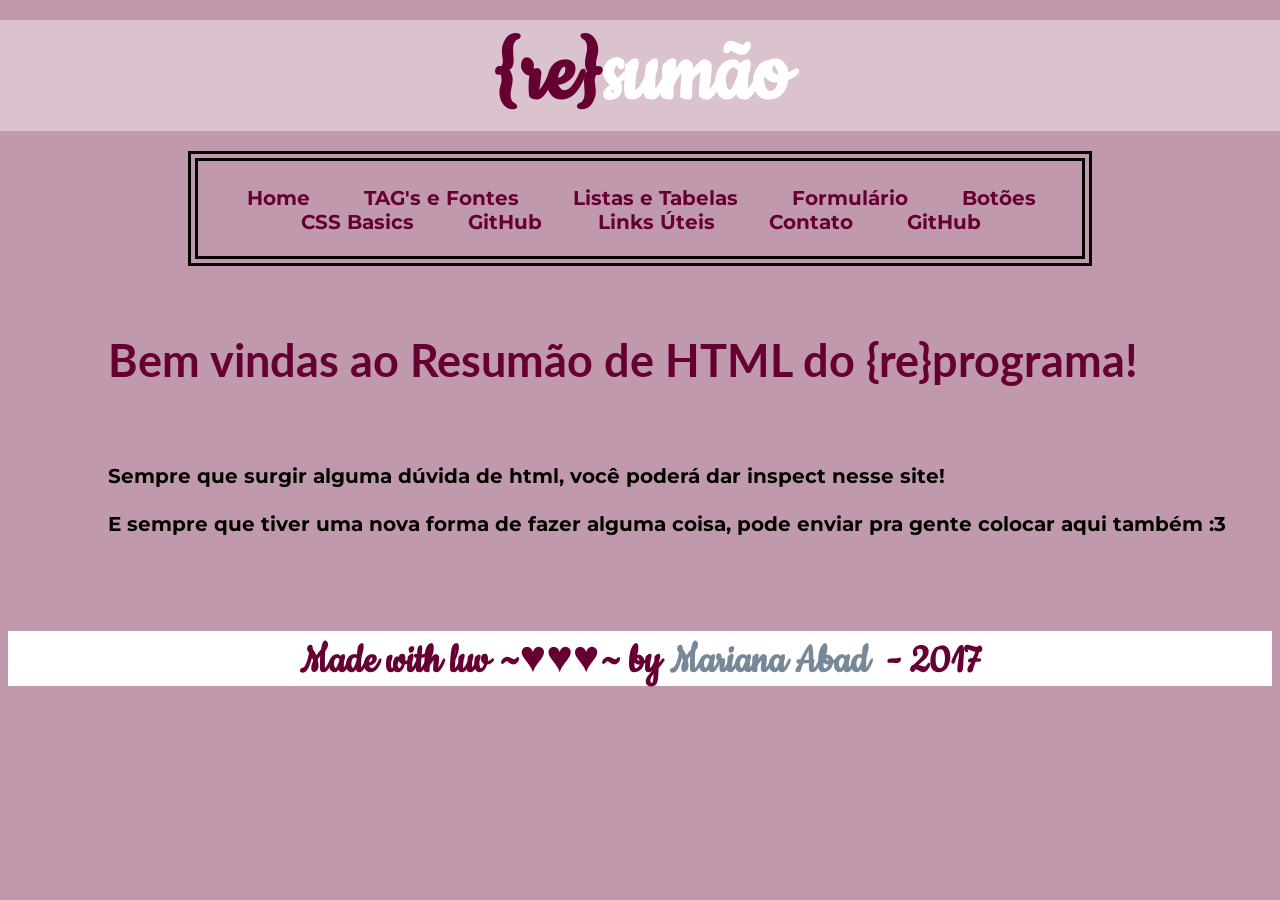
<file: Index.html>
﻿<!DOCTYPE html> <!-- para dar print num trecho de código, usar <code> -->
<html lang = "pt-br"> <!-- Diz para o navegador de que tipo é o seu arquivo e dá início ao trecho html -->
    <head> <!-- Informações iniciais do arquivo -->
        <meta charset="UTF-8"> <!-- Para evitar problemas de acentuação -->
        <title> Resumo HTML </title> <!-- Dá o título para a página -->
        <link rel="icon" href="img/icon.png"> <!-- Para colocar ícone na aba do navegador, pode não funcionar no Chrome ~funciona se o ícone for 32x32~ -->
        <link href="https://fonts.googleapis.com/css?family=Cookie|Lato|Montserrat" rel="stylesheet">

        <link rel="stylesheet" href="CSS/Conteudo.css"> <!-- link para o arquivo css -->
    </head>

    <body> <!-- Dá início ao corpo da estrutura do site -->
    <header>
        <nav>
            <h1 class="logo"><span class="re"> {re}</span><span class="titulo">sumão </span></h1><!-- id título é pra referência no arquivo css -->
            <ul id ="menu">
                <li><a href="Resumo HTML.html" target="_self">Home</a></li> <!-- a href é pra redirecionamento, _self na mesma aba e _blank em uma nova aba -->
                <li><a href="TAG.html" target="_self">TAG's e Fontes</a></li> <!-- se precisar de mais itens no menu, é só repetir o código de cima :D -->
                <li><a href="Listas.html" target="_self">Listas e Tabelas</a></li>
                <li><a href="Formulario.html" target="_self">Formulário</a></li>
                <li><a href="Botoes.html" target="_self">Botões</a></li>
                <li><a href="CSS.html" target="_self">CSS Basics</a></li>
                <li><a href="GitHub.html" target="_self">GitHub </a></li>
                <li><a href="Links.html" target="_self">Links Úteis</a></li> 
                <li><a href="Contato.html" target="_self">Contato</a></li>
                <li><a href="GitHub.html" target="_self"> GitHub </a></li>
            </ul>
        </nav>
    </header>

        
        
        <!-- a expressão ../ é quando você precisa de uma imagem num projeto que contenha mais de uma página -->
        <!-- Width é largura e Height é altura, pode ser mostrada em % ou em pixels-->
       
        
        <div class="conteudo">
            
            <br><br><h2 class ="regioes"> Bem vindas ao Resumão de HTML do {re}programa! </h2><br>
            <p class ="texto">Sempre que surgir alguma dúvida de html, você poderá dar inspect nesse site!<br><br>E sempre que tiver uma nova forma de fazer alguma coisa, pode enviar pra gente colocar aqui também :3 </p>
            <br><br>
        </div>
    <footer>
        <h2 id = "pe"> Made with luv ~♥♥♥~ by <a href="mailto:maryh.abad@gmail.com" target="_blank"> Mariana Abad</a> - 2017 </h2>
    </footer>  
   
    </body>

  

</html>
</file>
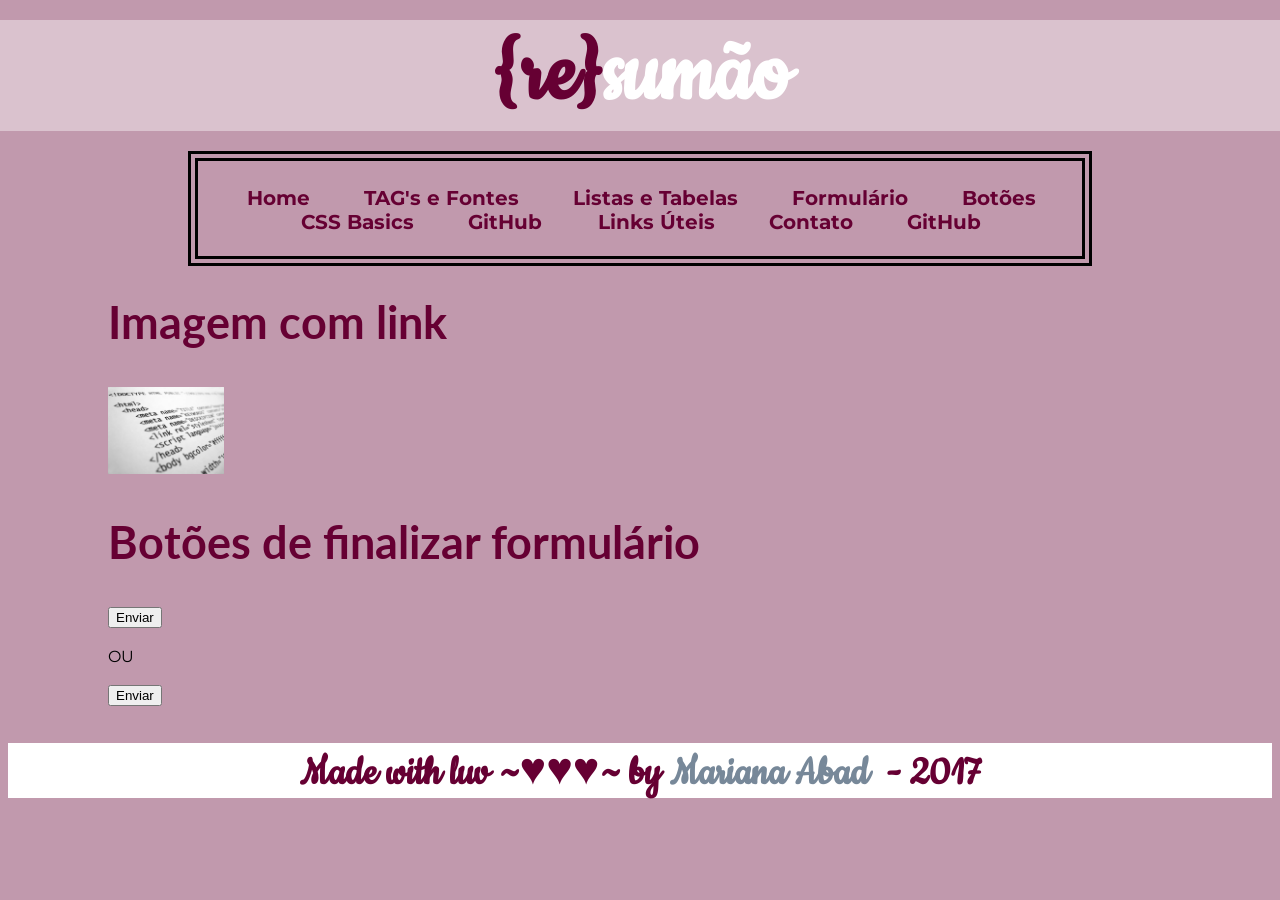
<file: Botoes.html>
﻿<!DOCTYPE html> <!-- para dar print num trecho de código, usar <code> -->
<html lang = "pt-br"> <!-- Diz para o navegador de que tipo é o seu arquivo e dá início ao trecho html -->
    <head> <!-- Informações iniciais do arquivo -->
        <meta charset="UTF-8"> <!-- Para evitar problemas de acentuação -->
        <title> Resumo HTML </title> <!-- Dá o título para a página -->
        <link rel="icon" href="img/icon.png"> <!-- Para colocar ícone na aba do navegador, pode não funcionar no Chrome ~funciona se o ícone for 32x32~ -->
        <link href="https://fonts.googleapis.com/css?family=Cookie|Lato|Montserrat" rel="stylesheet">

        <link rel="stylesheet" href="CSS/Conteudo.css"> <!-- link para o arquivo css -->
    </head>

    <body> <!-- Dá início ao corpo da estrutura do site -->
    <header>
        <nav>
            <h1 class="logo"><span class="re"> {re}</span><span class="titulo">sumão </span></h1><!-- id título é pra referência no arquivo css -->
            <ul id ="menu">
                <li><a href="Resumo HTML.html" target="_self">Home</a></li> <!-- a href é pra redirecionamento, _self na mesma aba e _blank em uma nova aba -->
                <li><a href="TAG.html" target="_self">TAG's e Fontes</a></li> <!-- se precisar de mais itens no menu, é só repetir o código de cima :D -->
                <li><a href="Listas.html" target="_self">Listas e Tabelas</a></li>
                <li><a href="Formulario.html" target="_self">Formulário</a></li>
                <li><a href="Botoes.html" target="_self">Botões</a></li>
                <li><a href="CSS.html" target="_self">CSS Basics</a></li>
                <li><a href="GitHub.html" target="_self">GitHub </a></li>
                <li><a href="Links.html" target="_self">Links Úteis</a></li> 
                <li><a href="Contato.html" target="_self">Contato</a></li>
                <li><a href="GitHub.html" target="_self"> GitHub </a></li>
            </ul>
        </nav>
    </header>

        
        
        <!-- a expressão ../ é quando você precisa de uma imagem num projeto que contenha mais de uma página -->
        <!-- Width é largura e Height é altura, pode ser mostrada em % ou em pixels-->
       
        
        <div class="conteudo">
            <div>
                <h2 class ="regioes"> Imagem com link </h2>
                <a href="https://www.google.com" target="_blank"><img src ="img/html.jpg" width="10%" height="10%"></a><br> <!-- sempre que tem imagem, é bom colocar alt!! -->
            </div>
       
        <form>
            <h2 class = "regioes"> Botões de finalizar formulário </h2>
            <input type="submit" value="Enviar"> <br><br>OU<br><br>
            <button type="submit"> Enviar </button>
        </form>
        </div>

        <footer>
        <h2 id = "pe"> Made with luv ~♥♥♥~ by <a href="mailto:maryh.abad@gmail.com" target="_blank"> Mariana Abad</a> - 2017 </h2>
        </footer>    
               
    </body>

</html>
</file>
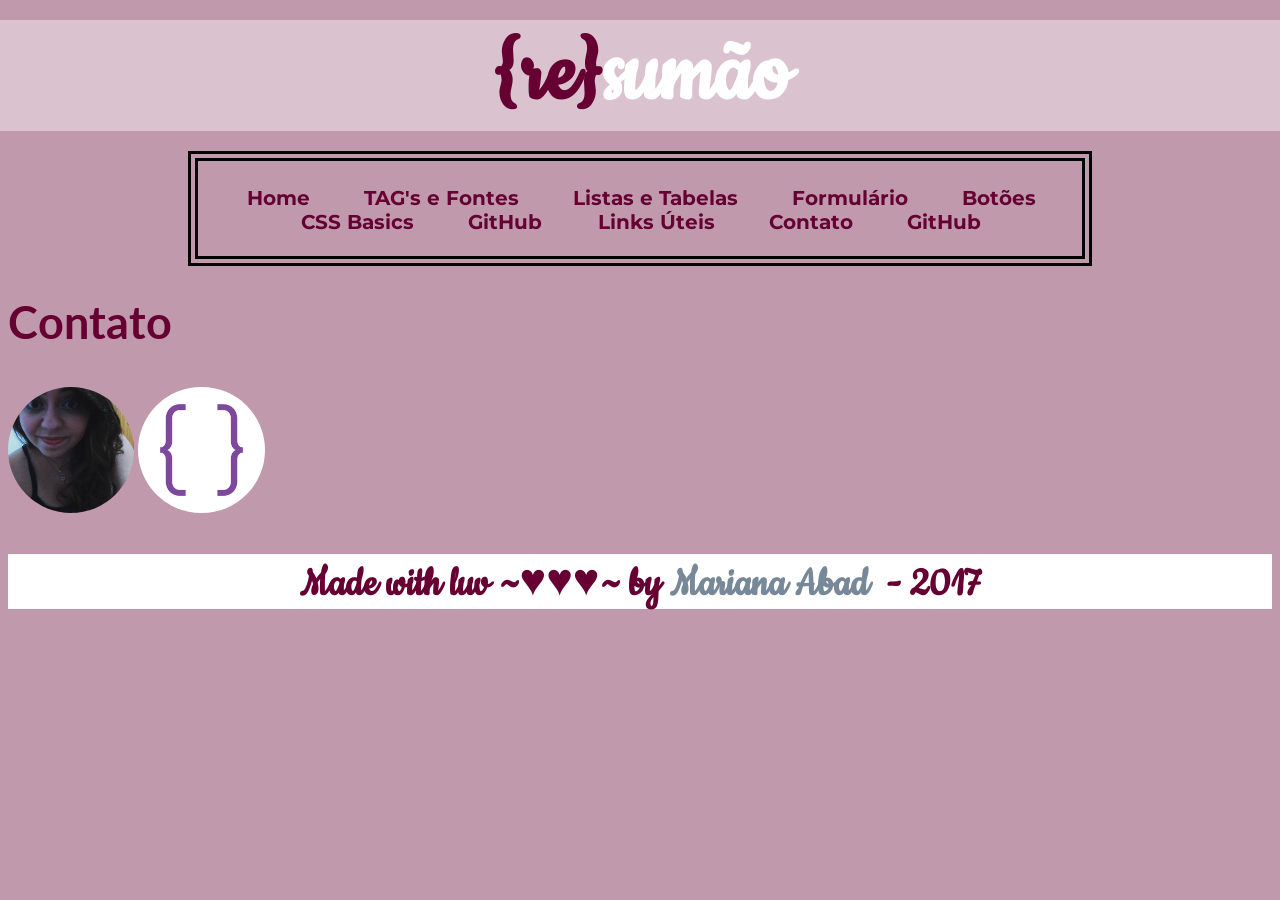
<file: Contato.html>
﻿<!DOCTYPE html> <!-- para dar print num trecho de código, usar <code> -->
<html lang = "pt-br"> <!-- Diz para o navegador de que tipo é o seu arquivo e dá início ao trecho html -->
    <head> <!-- Informações iniciais do arquivo -->
        <meta charset="UTF-8"> <!-- Para evitar problemas de acentuação -->
        <title> Resumo HTML </title> <!-- Dá o título para a página -->
        <link rel="icon" href="img/icon.png"> <!-- Para colocar ícone na aba do navegador, pode não funcionar no Chrome ~funciona se o ícone for 32x32~ -->
        <link href="https://fonts.googleapis.com/css?family=Cookie|Lato|Montserrat" rel="stylesheet">

        <link rel="stylesheet" href="CSS/Conteudo.css"> <!-- link para o arquivo css -->
    </head>

    <body> <!-- Dá início ao corpo da estrutura do site -->
    <header>
        <nav>
            <h1 class="logo"><span class="re"> {re}</span><span class="titulo">sumão </span></h1><!-- id título é pra referência no arquivo css -->
            <ul id ="menu">
                <li><a href="Resumo HTML.html" target="_self">Home</a></li> <!-- a href é pra redirecionamento, _self na mesma aba e _blank em uma nova aba -->
                <li><a href="TAG.html" target="_self">TAG's e Fontes</a></li> <!-- se precisar de mais itens no menu, é só repetir o código de cima :D -->
                <li><a href="Listas.html" target="_self">Listas e Tabelas</a></li>
                <li><a href="Formulario.html" target="_self">Formulário</a></li>
                <li><a href="Botoes.html" target="_self">Botões</a></li>
                <li><a href="CSS.html" target="_self">CSS Basics</a></li>
                <li><a href="GitHub.html" target="_self">GitHub </a></li>
                <li><a href="Links.html" target="_self">Links Úteis</a></li> 
                <li><a href="Contato.html" target="_self">Contato</a></li>
                <li><a href="GitHub.html" target="_self"> GitHub </a></li>
            </ul>
        </nav>
    </header>

        
        
        <!-- a expressão ../ é quando você precisa de uma imagem num projeto que contenha mais de uma página -->
        <!-- Width é largura e Height é altura, pode ser mostrada em % ou em pixels-->
        <h2 class ="regioes"> Contato </h2>
        <a href="https://www.facebook.com/marianabe.abad" target="_blank"><img src="img/profile.jpg" style="border-radius:90%;width: 10%; height:10%;"></a>
        <a href="http://reprograma.com.br/#about" target="_blank"><img src="img/reprograma.png" style="border-radius:90%;width: 10%; height:10%;"></a>

        <footer>
            <h2 id = "pe"> Made with luv ~♥♥♥~ by <a href="mailto:maryh.abad@gmail.com" target="_blank"> Mariana Abad</a> - 2017 </h2>
        </footer>

    </body>

    

</html>
</file>
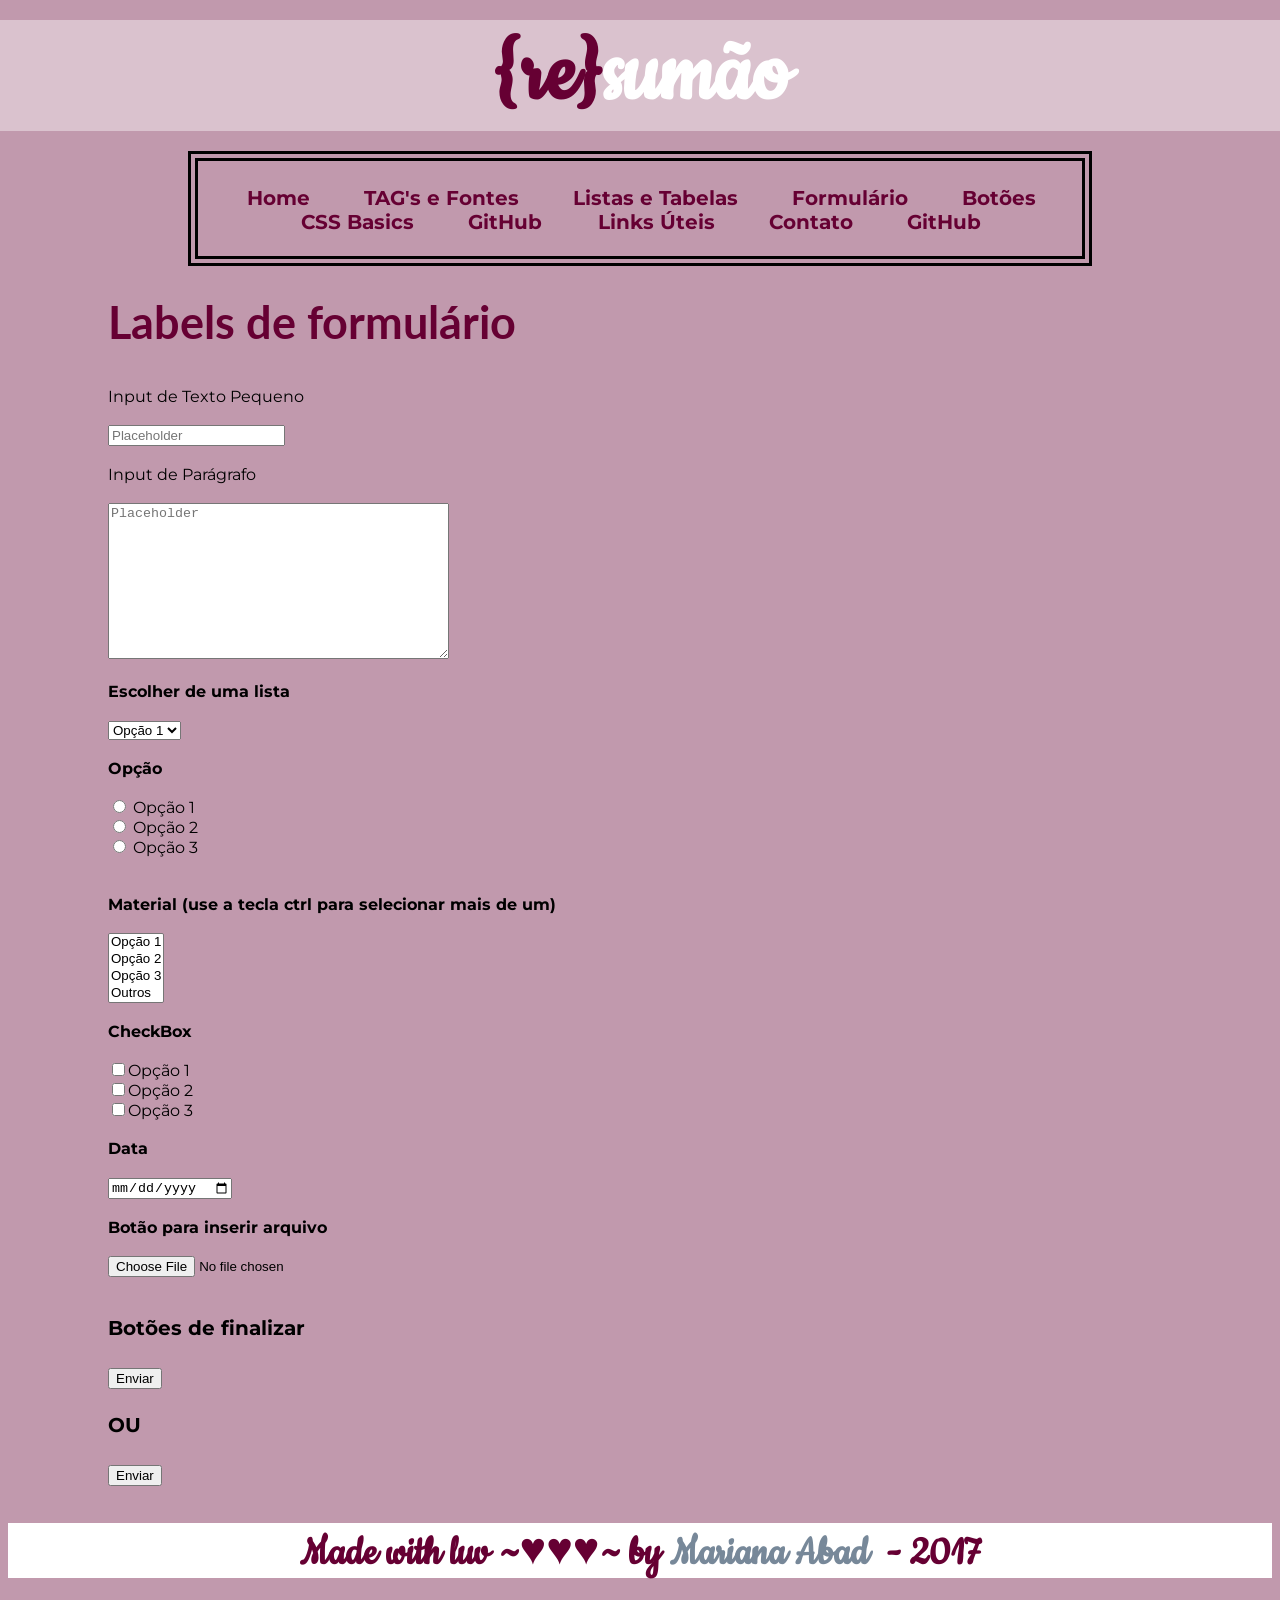
<file: Formulario.html>
﻿<!DOCTYPE html> <!-- para dar print num trecho de código, usar <code> -->
<html lang = "pt-br"> <!-- Diz para o navegador de que tipo é o seu arquivo e dá início ao trecho html -->
    <head> <!-- Informações iniciais do arquivo -->
        <meta charset="UTF-8"> <!-- Para evitar problemas de acentuação -->
        <title> Resumo HTML </title> <!-- Dá o título para a página -->
        <link rel="icon" href="img/icon.png"> <!-- Para colocar ícone na aba do navegador, pode não funcionar no Chrome ~funciona se o ícone for 32x32~ -->
        <link href="https://fonts.googleapis.com/css?family=Cookie|Lato|Montserrat" rel="stylesheet">

        <link rel="stylesheet" href="CSS/Conteudo.css"> <!-- link para o arquivo css -->
    </head>

    <body> <!-- Dá início ao corpo da estrutura do site -->
    <header>
       <nav>
            <h1 class="logo"><span class="re"> {re}</span><span class="titulo">sumão </span></h1><!-- id título é pra referência no arquivo css -->
            <ul id ="menu">
                <li><a href="Resumo HTML.html" target="_self">Home</a></li> <!-- a href é pra redirecionamento, _self na mesma aba e _blank em uma nova aba -->
                <li><a href="TAG.html" target="_self">TAG's e Fontes</a></li> <!-- se precisar de mais itens no menu, é só repetir o código de cima :D -->
                <li><a href="Listas.html" target="_self">Listas e Tabelas</a></li>
                <li><a href="Formulario.html" target="_self">Formulário</a></li>
                <li><a href="Botoes.html" target="_self">Botões</a></li>
                <li><a href="CSS.html" target="_self">CSS Basics</a></li>
                <li><a href="GitHub.html" target="_self">GitHub </a></li>
                <li><a href="Links.html" target="_self">Links Úteis</a></li> 
                <li><a href="Contato.html" target="_self">Contato</a></li>
                <li><a href="GitHub.html" target="_self"> GitHub </a></li>
            </ul>
        </nav>
        </nav>
    </header>

        
        
        <!-- a expressão ../ é quando você precisa de uma imagem num projeto que contenha mais de uma página -->
        <!-- Width é largura e Height é altura, pode ser mostrada em % ou em pixels-->
        
        
       
            <div class="conteudo">
            <form action="/#"> <!-- em action a gente coloca o link em php que o formulário vai ficar armazenado // ou email -->
            <h2 class ="regioes"> Labels de formulário </h2>

            <label for ="nome"> Input de Texto Pequeno </label><br><br>
            <input placeholder="Placeholder" id="nome" name= "nome" type="text"> <!-- name cria variável para guardar a informação, id identifica por label, type é o tipo de informação que o usuário tá passando -->
            <br><br>

            <label for ="descricao"> Input de Parágrafo </label><br><br>
            <textarea placeholder="Placeholder" id ="descricao" name= "descricao" cols="40" rows ="10"></textarea>
            <br><br>

            <label for ="orcamento" class = "subtitulo"> Escolher de uma lista </label><br><br>
            <select id ="orcamento">
                <option value="1"> Opção 1  </option>
                <option value="2"> Opção 2 </option>
                <option value="3"> Opção 3 </option>
                <option value="4"> Opção 4 </option>
            </select><br><br>

            <label for="opcão" class = "subtitulo"> Opção </label><br><br>

            <input type="radio" id="1" name="opcao"><label for="1"> Opção 1</label><br> <!-- no caso do input tipo radio, o name tem que ser o mesmo pra todas as opções, assim você só pode selecionar uma. -->
            
            <input type="radio" id="2" name="opcao"><label for="2"> Opção 2</label><br>

            <input type="radio" id="3" name="opcao"><label for="3"> Opção 3</label><br> 
            <br><br>

            <label for="material" class = "subtitulo"> Material (use a tecla ctrl para selecionar mais de um)</label><br><br>
            <select name ="material" multiple id="material">
                <option value="1"> Opção 1 </option>
                <option value="2"> Opção 2 </option>
                <option value="3"> Opção 3 </option>
                <option value="outros"> Outros </option> <!-- tem que ver como faz pra abrir uma label quando você seleciona outros -->
                <option value="todos"> Todos </option>
            </select><br><br>

            <label class = "subtitulo">CheckBox</label><br><br>
            <input type="checkbox" id="1" name="profissionais"><label for="1">Opção 1</label><br>
            <input type="checkbox" id="2" name="profissionais"><label for="2">Opção 2</label><br>
            <input type="checkbox" id="3" name="profissionais"><label for="3">Opção 3</label><br><br>

            <label for="prazo" class = "subtitulo"> Data </label> <!-- isso aqui não funciona no Mozilla -->
            <br><br><input type="date" id ="prazo" name ="prazo"><br><br>

            <label for="file" class = "subtitulo"> Botão para inserir arquivo </label><br><br>
            <input type="file" id="file" name="file"><br><br>


            <p class = "subtitulo"> Botões de finalizar </h2><br><br>
            <input type="submit" value="Enviar"> <br><br>OU<br><br>
            <button type="submit"> Enviar </button>
        </form>
        </div>   

    <footer>
        <h2 id = "pe"> Made with luv ~♥♥♥~ by <a href="mailto:maryh.abad@gmail.com" target="_blank"> Mariana Abad</a> - 2017 </h2>
    </footer>

    </body>

</html>
</file>
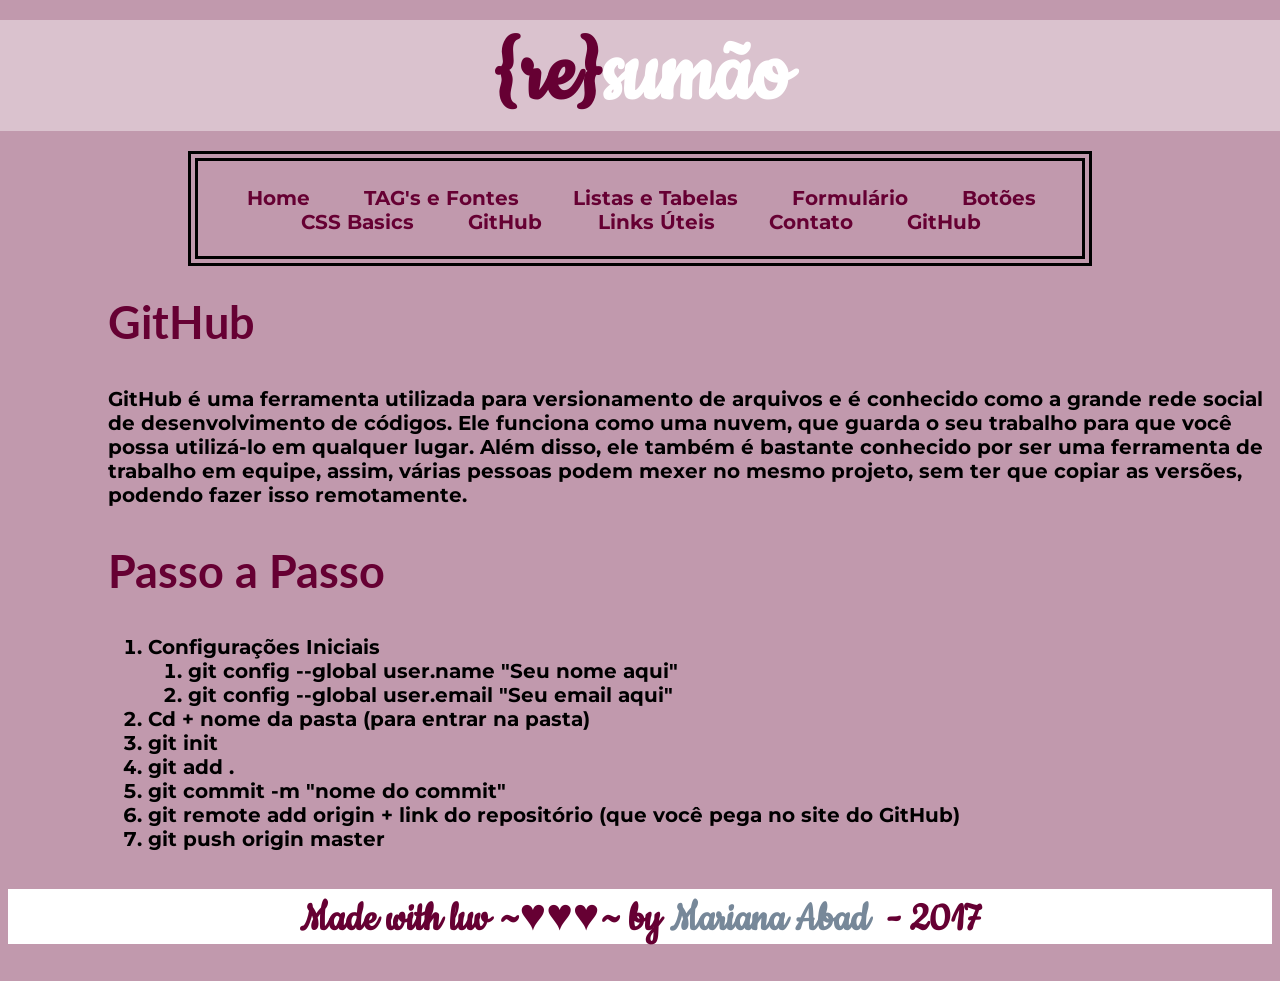
<file: GitHub.html>
<!DOCTYPE html> <!-- para dar print num trecho de código, usar <code> -->
<html lang = "pt-br"> <!-- Diz para o navegador de que tipo é o seu arquivo e dá início ao trecho html -->
    <head> <!-- Informações iniciais do arquivo -->
        <meta charset="UTF-8"> <!-- Para evitar problemas de acentuação -->
        <title> Resumo HTML </title> <!-- Dá o título para a página -->
        <link rel="icon" href="img/icon.png"> <!-- Para colocar ícone na aba do navegador, pode não funcionar no Chrome ~funciona se o ícone for 32x32~ -->
        <link href="https://fonts.googleapis.com/css?family=Cookie|Lato|Montserrat" rel="stylesheet">

        <link rel="stylesheet" href="CSS/Conteudo.css"> <!-- link para o arquivo css -->
    </head>

    <body> <!-- Dá início ao corpo da estrutura do site -->
    <header>
       <nav>
            <h1 class="logo"><span class="re"> {re}</span><span class="titulo">sumão </span></h1><!-- id título é pra referência no arquivo css -->
            <ul id ="menu">
                <li><a href="Resumo HTML.html" target="_self">Home</a></li> <!-- a href é pra redirecionamento, _self na mesma aba e _blank em uma nova aba -->
                <li><a href="TAG.html" target="_self">TAG's e Fontes</a></li> <!-- se precisar de mais itens no menu, é só repetir o código de cima :D -->
                <li><a href="Listas.html" target="_self">Listas e Tabelas</a></li>
                <li><a href="Formulario.html" target="_self">Formulário</a></li>
                <li><a href="Botoes.html" target="_self">Botões</a></li>
                <li><a href="CSS.html" target="_self">CSS Basics</a></li>
                <li><a href="GitHub.html" target="_self">GitHub </a></li>
                <li><a href="Links.html" target="_self">Links Úteis</a></li> 
                <li><a href="Contato.html" target="_self">Contato</a></li>
                <li><a href="GitHub.html" target="_self"> GitHub </a></li>
            </ul>
        </nav>
        </nav>
    </header>

        
        
        <!-- a expressão ../ é quando você precisa de uma imagem num projeto que contenha mais de uma página -->
        <!-- Width é largura e Height é altura, pode ser mostrada em % ou em pixels-->
        
        
       
            <div class="conteudo">
                <form action="/#"> <!-- em action a gente coloca o link em php que o formulário vai ficar armazenado // ou email -->
                <h2 class ="regioes"> GitHub </h2>

                <p> GitHub é uma ferramenta utilizada para versionamento de arquivos e é conhecido como a grande rede social de desenvolvimento de códigos. Ele funciona como uma nuvem, 
                que guarda o seu trabalho para que você possa utilizá-lo em qualquer lugar. Além disso, ele também é bastante conhecido por ser uma ferramenta de trabalho em equipe,
                assim, várias pessoas podem mexer no mesmo projeto, sem ter que copiar as versões, podendo fazer isso remotamente.</p>

                <h2 class ="regioes">Passo a Passo</h2>
                <ol> 
                    <li>Configurações Iniciais </li>
                        <ol>
                            <li>git config --global user.name "Seu nome aqui"</li>
                            <li>git config --global user.email "Seu email aqui"</li>
                        </ol>
                    <li>Cd + nome da pasta (para entrar na pasta)</li>
                    <li>git init</li>
                    <li>git add .</li>
                    <li>git commit -m "nome do commit" </li>
                    <li>git remote add origin + link do repositório (que você pega no site do GitHub) </li>
                    <li>git push origin master</li>
                </ol>
                
        
            </div>   

    <footer>
        <h2 id = "pe"> Made with luv ~♥♥♥~ by <a href="mailto:maryh.abad@gmail.com" target="_blank"> Mariana Abad</a> - 2017 </h2>
    </footer>

    </body>

</html>
</file>
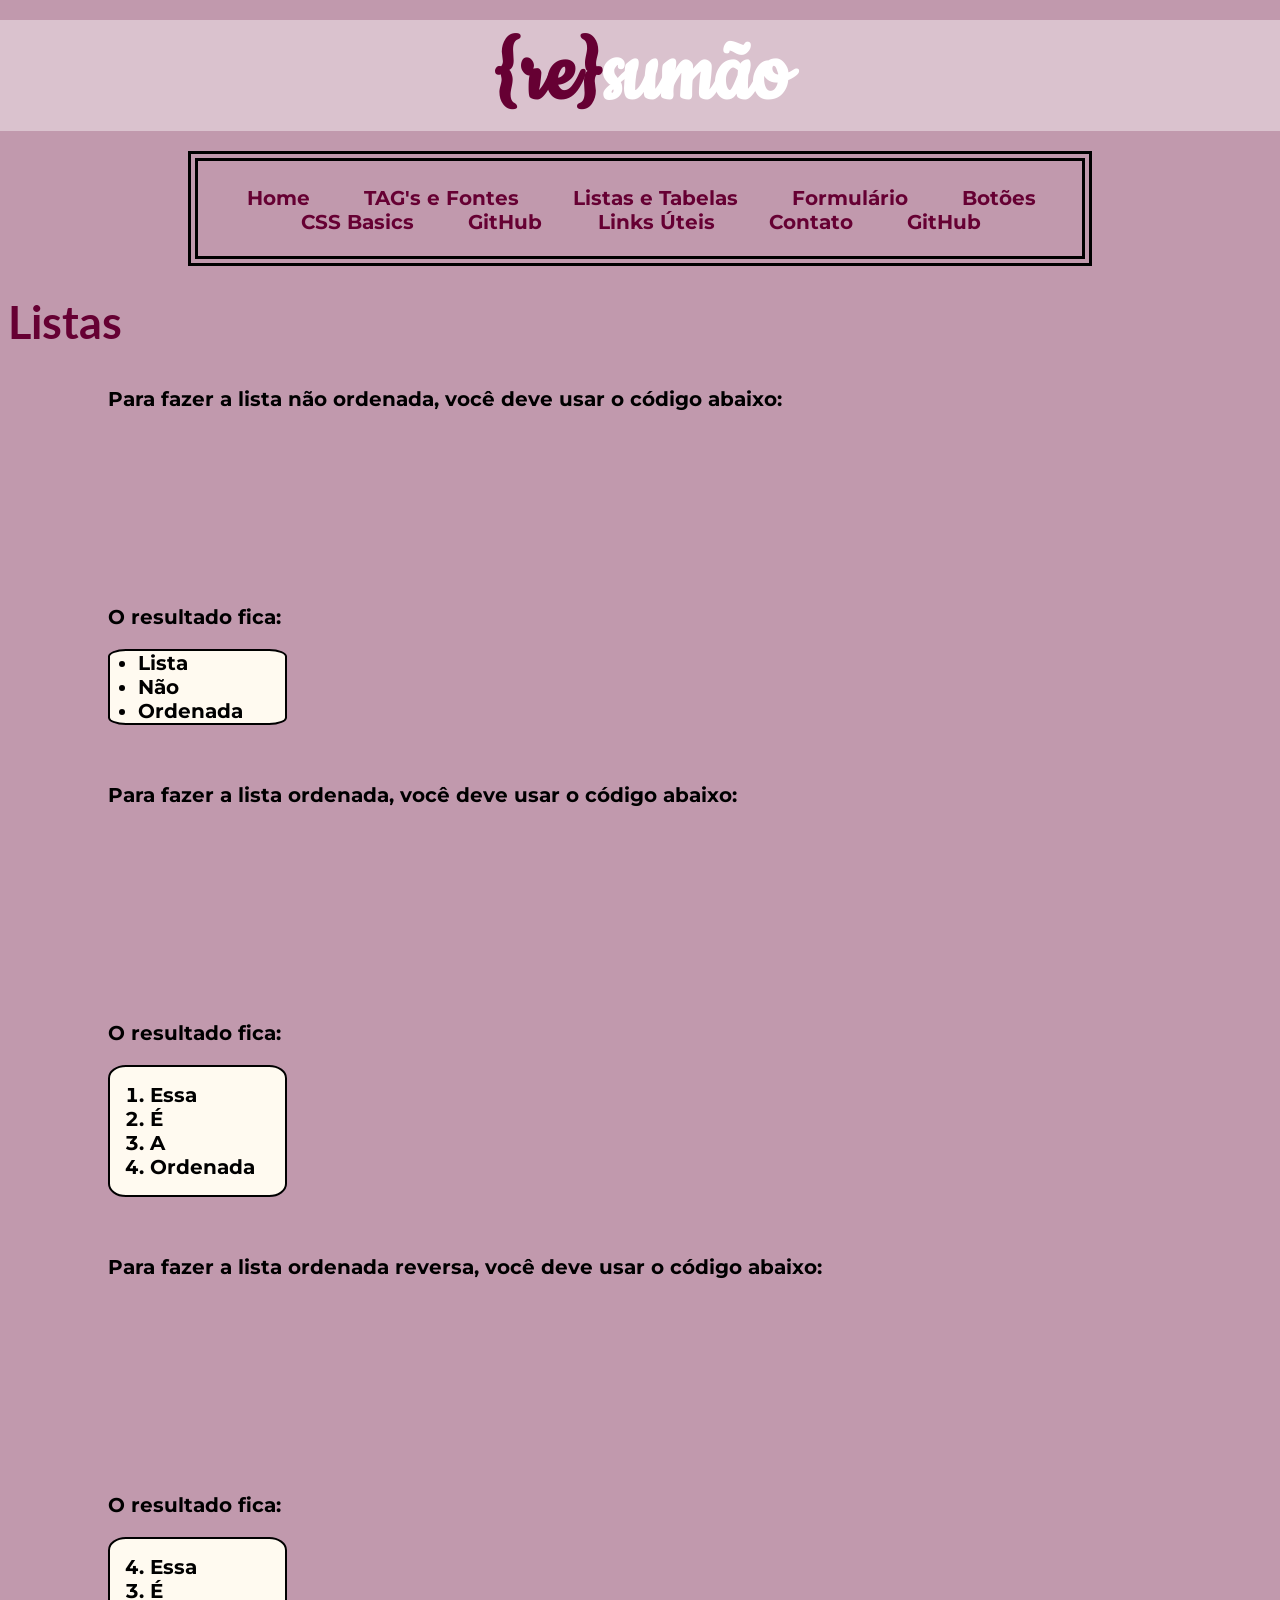
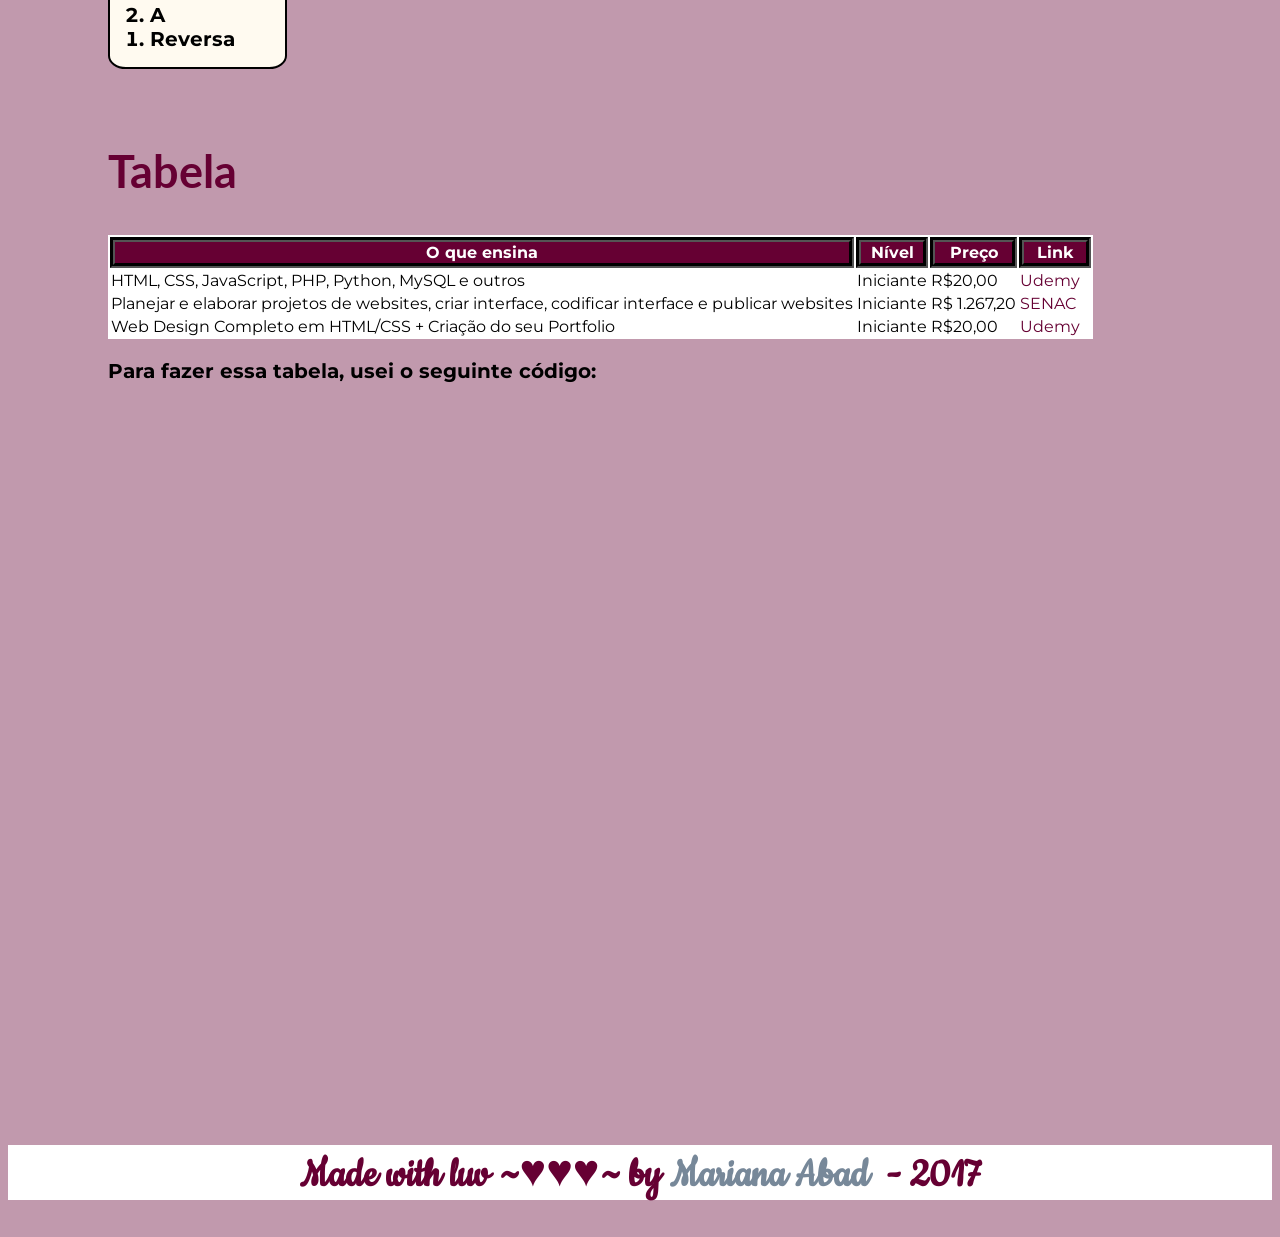
<file: Listas.html>
﻿<!DOCTYPE html> <!-- para dar print num trecho de código, usar <code> -->
<html lang = "pt-br"> <!-- Diz para o navegador de que tipo é o seu arquivo e dá início ao trecho html -->
    <head> <!-- Informações iniciais do arquivo -->
        <meta charset="UTF-8"> <!-- Para evitar problemas de acentuação -->
        <title> Resumo HTML </title> <!-- Dá o título para a página -->
        <link rel="icon" href="img/icon.png"> <!-- Para colocar ícone na aba do navegador, pode não funcionar no Chrome ~funciona se o ícone for 32x32~ -->
        <link href="https://fonts.googleapis.com/css?family=Cookie|Lato|Montserrat" rel="stylesheet">

        <link rel="stylesheet" href="CSS/Conteudo.css"> <!-- link para o arquivo css -->
    </head>

    <body> <!-- Dá início ao corpo da estrutura do site -->
    <header>
        <nav>
            <h1 class="logo"><span class="re"> {re}</span><span class="titulo">sumão </span></h1><!-- id título é pra referência no arquivo css -->
            <ul id ="menu">
                <li><a href="Resumo HTML.html" target="_self">Home</a></li> <!-- a href é pra redirecionamento, _self na mesma aba e _blank em uma nova aba -->
                <li><a href="TAG.html" target="_self">TAG's e Fontes</a></li> <!-- se precisar de mais itens no menu, é só repetir o código de cima :D -->
                <li><a href="Listas.html" target="_self">Listas e Tabelas</a></li>
                <li><a href="Formulario.html" target="_self">Formulário</a></li>
                <li><a href="Botoes.html" target="_self">Botões</a></li>
                <li><a href="CSS.html" target="_self">CSS Basics</a></li>
                <li><a href="GitHub.html" target="_self">GitHub </a></li>
                <li><a href="Links.html" target="_self">Links Úteis</a></li> 
                <li><a href="Contato.html" target="_self">Contato</a></li>
                <li><a href="GitHub.html" target="_self"> GitHub </a></li>
            </ul>
        </nav>
    </header>

        
        
        <!-- a expressão ../ é quando você precisa de uma imagem num projeto que contenha mais de uma página -->
        <!-- Width é largura e Height é altura, pode ser mostrada em % ou em pixels-->
        <h2 class ="regioes"> Listas </h2>
        <div class="conteudo"> 
            
            <p> Para fazer a lista não ordenada, você deve usar o código abaixo: </p>
            <iframe src="https://pastebin.com/embed_iframe/qEeH6Xnf" style="border:none;width:40%;height:150px"></iframe>
            <p> O resultado fica: </p>
            <div class="box-left">
            <ul> 
                <li>Lista </li> <!-- Quando não há prioridade em mostrar itens específicos -->
                <li>Não </li>
                <li>Ordenada </li>
            </ul>
            </div>
            <br><br>
            
            <p> Para fazer a lista ordenada, você deve usar o código abaixo: </p>
            <iframe src="https://pastebin.com/embed_iframe/pr1vJ3KM" style="border:none;width:40%;height:170px"></iframe>
            <p> O resultado fica: </p>
            <div class="box-left">
            <ol> 
                <li>Essa </li>
                <li>É </li>
                <li>A </li>
                <li>Ordenada </li>
            </ol>
            </div>
            <br><br>

            <p> Para fazer a lista ordenada reversa, você deve usar o código abaixo: </p>
            <iframe src="https://pastebin.com/embed_iframe/jriU3Crm" style="border:none;width:40%; height:170px;"></iframe>
            <p> O resultado fica: </p>
            <div class="box-left">
            <ol reversed> 
                <li>Essa </li>
                <li>É </li>
                <li>A </li>
                <li>Reversa </li>
            </ol>
            </div>
            <br><br>

        <h2 class ="regioes"> Tabela </h2> <!-- tabelas são utilizadas para email marketing... -->

        <table> 
            <thead>
                <tr> <!-- TR = Table Row, ou seja, linha da tabela. Dentro dele vai todo o conteúdo da sua linha -->
                    <th class = "tituloTabela"> O que ensina </th> <!-- Título da coluna -->
                    <th class = "tituloTabela"> Nível </th>
                    <th class = "tituloTabela"> Preço </th>
                    <th class = "tituloTabela"> Link </th>
                </tr>
            </thead>
            <tbody class="conteudoTabela">
                <tr> 
                    <td> HTML, CSS, JavaScript, PHP, Python, MySQL e outros </td> <!-- Conteúdo da linha -->
                    <td> Iniciante </td> 
                    <td> R$20,00 </td>
                    <td><a href="https://www.udemy.com/the-complete-web-developer-course-2/"> Udemy </a></td>
                </tr>
                <tr >
                    <td> Planejar e elaborar projetos de websites, criar interface, codificar interface e publicar websites </td>
                    <td> Iniciante </td>
                    <td> R$ 1.267,20 </td>
                    <td><a href= "https://www.sp.senac.br/jsp/default.jsp?newsID=DYNAMIC,oracle.br.dataservers.CourseDataServer,selectCourse&course=24117&template=395.dwt&unit=NONE&testeira=1415&type=L&sub="> SENAC </a></td>     
                </tr>
                <tr>
                    <td>Web Design Completo em HTML/CSS + Criação do seu Portfolio</td>
                    <td>Iniciante</td>
                    <td>R$20,00</td>
                    <td><a href="https://www.udemy.com/curso-pratico-html-css-construa-seu-portfolio-online/?src=sac&kw=web"> Udemy </a></td>
            </tbody>
        </table>

        <p>Para fazer essa tabela, usei o seguinte código:</p>
        <iframe src="https://pastebin.com/embed_iframe/xSHJvGKC" style="border:none;width:100%; height: 700px;"></iframe>

        </div>

    <footer>
        <h2 id = "pe"> Made with luv ~♥♥♥~ by <a href="mailto:maryh.abad@gmail.com" target="_blank"> Mariana Abad</a> - 2017 </h2>
    </footer>

    </body>

</html>
</file>
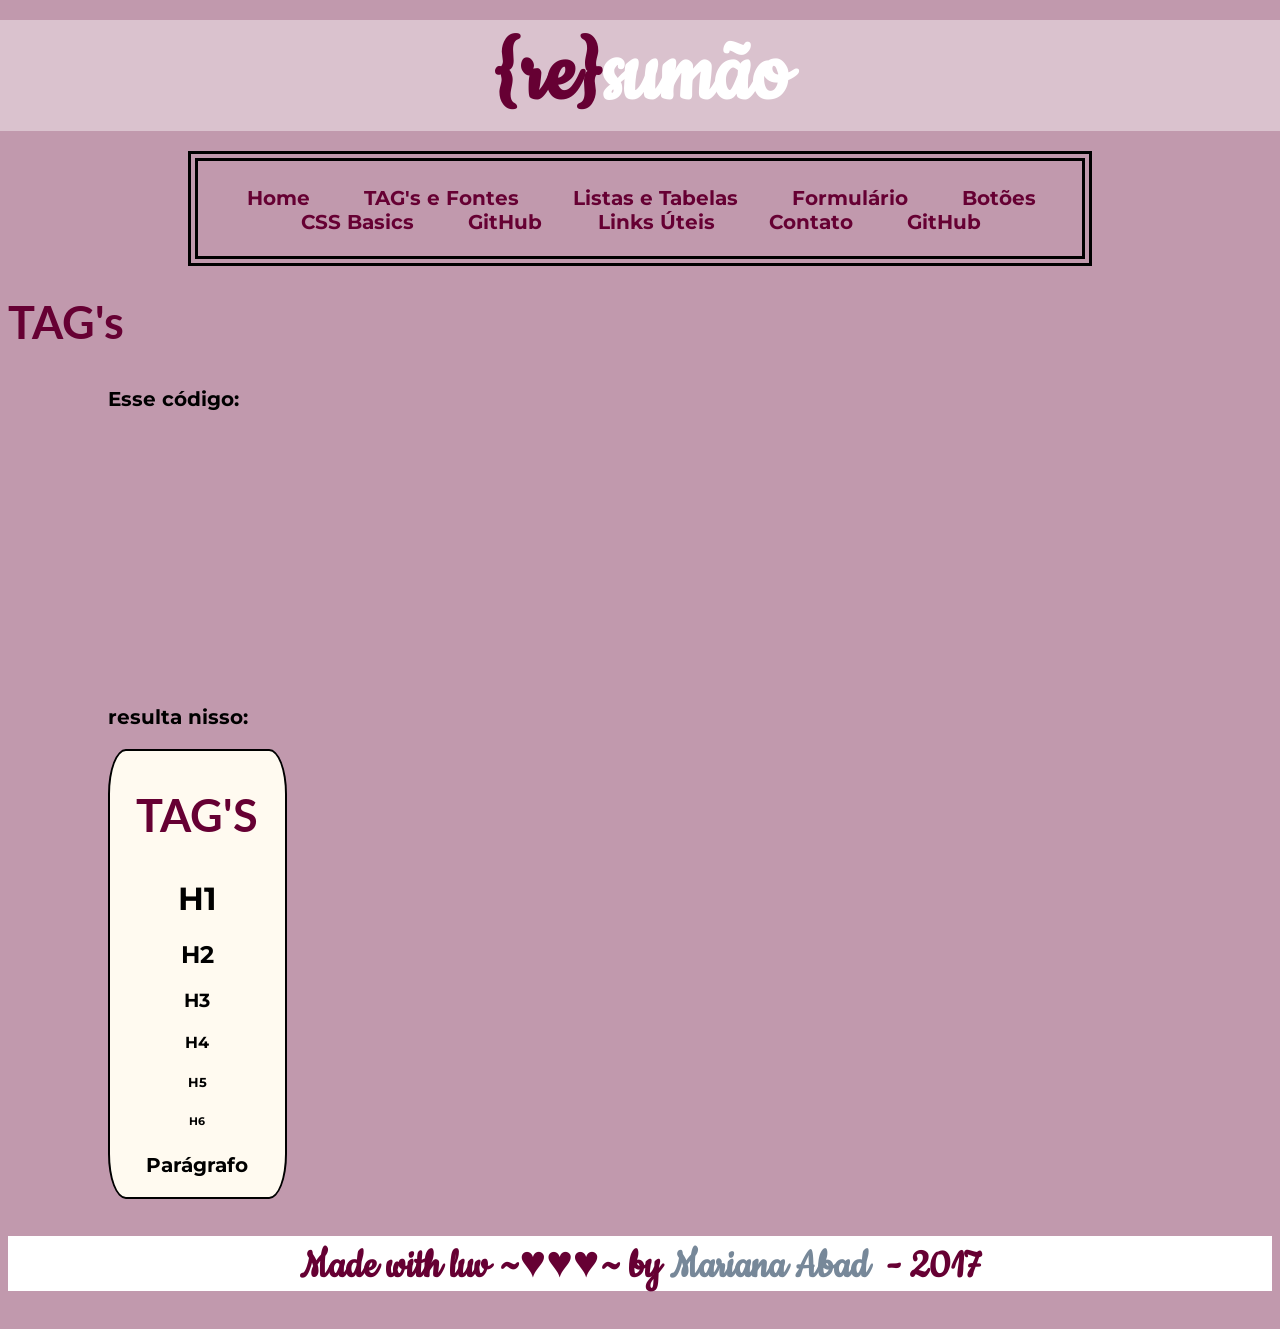
<file: TAG.html>
﻿<!DOCTYPE html> <!-- para dar print num trecho de código, usar <code> -->
<html lang = "pt-br"> <!-- Diz para o navegador de que tipo é o seu arquivo e dá início ao trecho html -->
    <head> <!-- Informações iniciais do arquivo -->
        <meta charset="UTF-8"> <!-- Para evitar problemas de acentuação -->
        <title> Resumo HTML </title> <!-- Dá o título para a página -->
        <link rel="icon" href="img/icon.png"> <!-- Para colocar ícone na aba do navegador, pode não funcionar no Chrome ~funciona se o ícone for 32x32~ -->
        <link href="https://fonts.googleapis.com/css?family=Cookie|Lato|Montserrat" rel="stylesheet">

        <link rel="stylesheet" href="CSS/Conteudo.css"> <!-- link para o arquivo css -->
    </head>

    <body> <!-- Dá início ao corpo da estrutura do site -->
    <header>
       <nav>
            <h1 class="logo"><span class="re"> {re}</span><span class="titulo">sumão </span></h1><!-- id título é pra referência no arquivo css -->
            <ul id ="menu">
                <li><a href="Resumo HTML.html" target="_self">Home</a></li> <!-- a href é pra redirecionamento, _self na mesma aba e _blank em uma nova aba -->
                <li><a href="TAG.html" target="_self">TAG's e Fontes</a></li> <!-- se precisar de mais itens no menu, é só repetir o código de cima :D -->
                <li><a href="Listas.html" target="_self">Listas e Tabelas</a></li>
                <li><a href="Formulario.html" target="_self">Formulário</a></li>
                <li><a href="Botoes.html" target="_self">Botões</a></li>
                <li><a href="CSS.html" target="_self">CSS Basics</a></li>
                <li><a href="GitHub.html" target="_self">GitHub </a></li>
                <li><a href="Links.html" target="_self">Links Úteis</a></li> 
                <li><a href="Contato.html" target="_self">Contato</a></li>
                <li><a href="GitHub.html" target="_self"> GitHub </a></li>
            </ul>
        </nav>
    </header>

        
        
        <!-- a expressão ../ é quando você precisa de uma imagem num projeto que contenha mais de uma página -->
        <!-- Width é largura e Height é altura, pode ser mostrada em % ou em pixels-->
        <h2 class ="regioes"> TAG's </h2>
        <div class="conteudo">
            <p> Esse código: </p>
            <iframe src="https://pastebin.com/embed_iframe/vTwP3fCk" style="border:none;width:40%;height:250px;"></iframe>

            <p> resulta nisso: </p>
            <div class="box-center">
            <h2 class="regioes"> TAG'S </h2> <!-- Tamanhos de título -->
            <h1> H1 </h1>
            <h2> H2 </h2>
            <h3> H3 </h3>
            <h4> H4 </h4>
            <h5> H5 </h5>
            <h6> H6 </h6>
            <p>Parágrafo </p> <!-- Tamanho padrão para texto de parágrafo --> 
            </div> 

        </div>
    

    <footer>
        <h2> Made with luv ~♥♥♥~ by <a href="mailto:maryh.abad@gmail.com" target="_blank"> Mariana Abad</a> - 2017 </h2>
    </footer>

    </body>

</html>
</file>
<file: CSS/Conteudo.css>
body {
    background-color: rgba(102, 0, 51, 0.4);
    background-image: url("https://www.transparenttextures.com/patterns/gplay.png");
    font-family: "Montserrat", "Lato"; /*aqui você pode deixar quantas você quiser.*/
    color: black;
    padding-top: 250px;
}
ul{
    padding:0;
    display: block;
    margin: 0 auto;
    width: 68%;
}
#menu {
    padding: 25px 0 22px 13px;
    border-style: double; /* solid, dashed, dotted, double, groove, outset, inset, none isso também pode ficar como 5px dashed yellow [para fazer tudo numa linha só]*/ 
    border-width: 10px;
    border-color: black;
}
header {
    position: fixed;
    width:100%;
    margin: 0 auto;
    top: 0;
    left: 0;
}
.logo {
    background-color: rgba(255,255,255,0.4);
    width: 100%;
}

nav ul li {
    display: inline;
    font-size: 20px;
    padding: 20px;
    
}
nav ul li a{
    color: #660033;
    text-decoration: none;
    padding-right: 10px;
    
}
nav ul li a:hover{
    color: lightgray;
}
table {  /*para comentários em CSS você seleciona + ctrl + : || Aqui você diz qual item do seu html você está alterando*/
    background-color: white;
}

.regioes {
    font-weight: bold;
    font-family: "Lato";
    font-size: 45px;
    color: #660033;
}



.tituloTabela {
    background-color: #660033;
    font-weight: bold;
    border: 5px groove black;
    color: white;
}

.subtitulo {
    font-weight: bold;
}

footer {
    font-family: "Cookie";
    color: #660033;
    text-align: center;
    font-size: 30px;
    background-color: white;
    padding-left: 0px;
}

.re { 
    color:#660033;
    font-weight: bold;
    font-size: 100px;
    font-family: "Cookie";
    line-height: 1px;
}

.titulo { /* só pode ter uma no arquivo, casos bem específicos. Para casos gerais, utiliza-se class */ 
    font-weight: bold;
    font-size: 100px;
    color: white;
    font-family: "Cookie";
    
}
h1 {
    text-align: center;
}

.conteudoTabela {
    color: black;
}

.re.titulo {
    text-align: center;
}

.texto {
    font-size: 20px;
    max-width: 1200px;
}

table tbody tr td a{
    color: #660033;
    text-decoration: none;
    padding-right: 10px;
}
table tbody tr td a:hover{
    color: black;
    font-weight: bold;
}
#menu {
    text-align:center;
}
footer a{
    color: lightslategray;
    text-decoration: none;
    padding-right: 10px;
    
}
footer a:hover{
    color: #660033;
}
.codigo {
    border: none;
}
p, li{
    font-weight: bold;
    font-size: 20px;
    max-width: 1200px;
}
.box-center {
    border: 2px solid black;
    text-align: center;
    width: 15%;
    background-color: floralwhite;
    border-radius: 10%;
}
.box-left {
    border: 2px solid black;
    text-align: left;
    width: 15%;
    background-color: floralwhite;
    border-radius: 10%;
}
.conteudo {
    padding-left: 100px;
}
/*.profile {
    size: 20%;
    border-radius: 20px;
}*/
</file>
